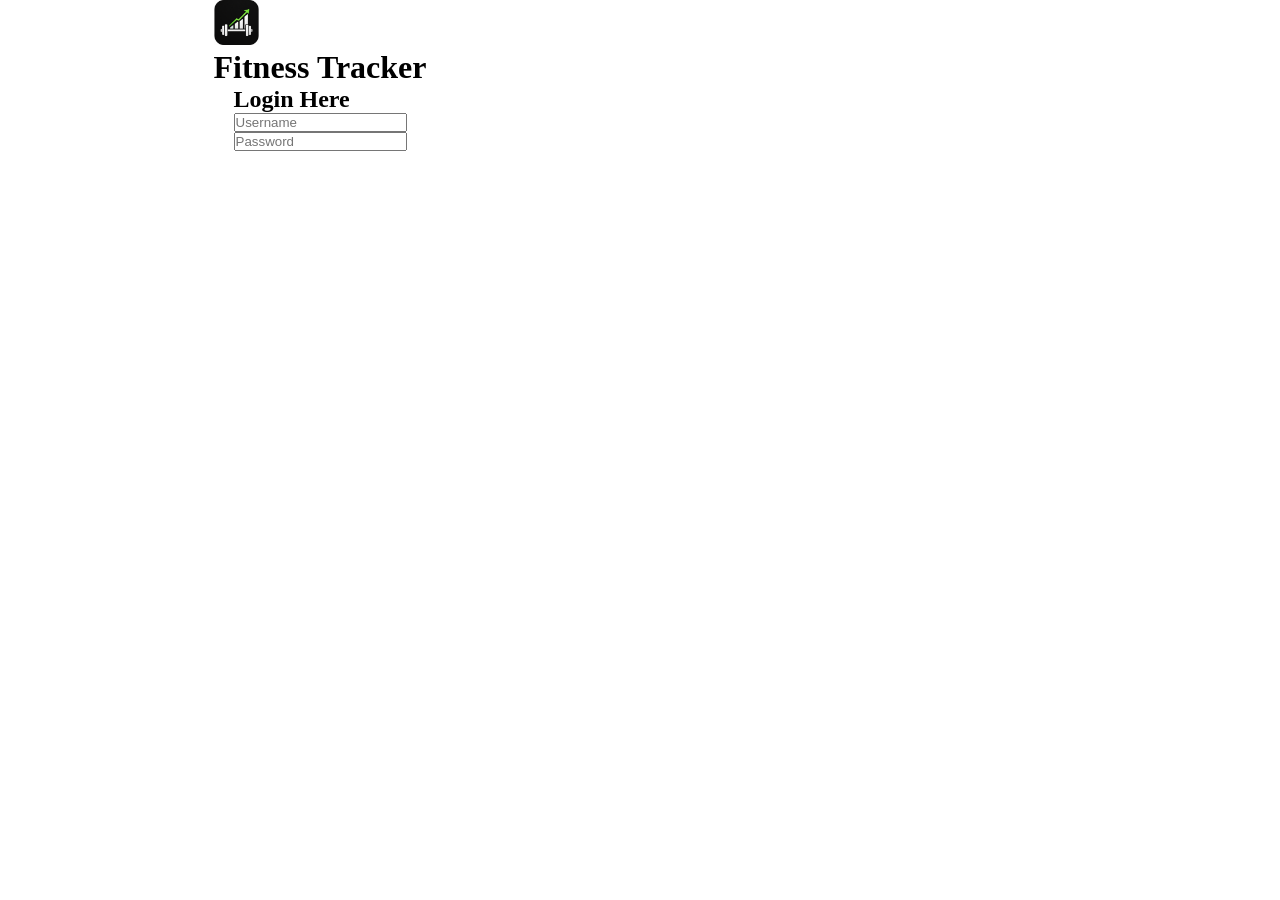
<file: index.html>
<!DOCTYPE html>
<html lang="en">
    <head>
        <meta charset="UTF-8"/>
        <meta name="viewport" content="width=device-width, initial-scale=1.0"/>
        <meta name="description" content="Track and organize your gym progress"/>
        <meta rel="icon" href="icon.png"/>
        <link rel="stylesheet" href="index.css"/>
        <title>Gym Progress Tracker</title>
    </head>
    <body>
        <div class="page-title">
            <img src="icon.png">
            <h1>Fitness Tracker</h1>
        </div>
        <div class="login-card">
            <h2>Login Here</h2>
            <input type="text" placeholder="Username">
            <input type="password" placeholder="Password">
        </div>
    </body>
</html>
</file>
<file: index.css>
* {
    margin: 0;
    padding: 0;
    box-sizing: border-box;
}

body {
    display: grid;
    place-items: center;
    width: 50vw;
}

img {
    height: 5vh;
    width: auto;
}

.login-card {
    display: grid;
    grid-template-column: auto 1fr;

.page-title {
    display: grid;
    place-items: center;
}
</file>
